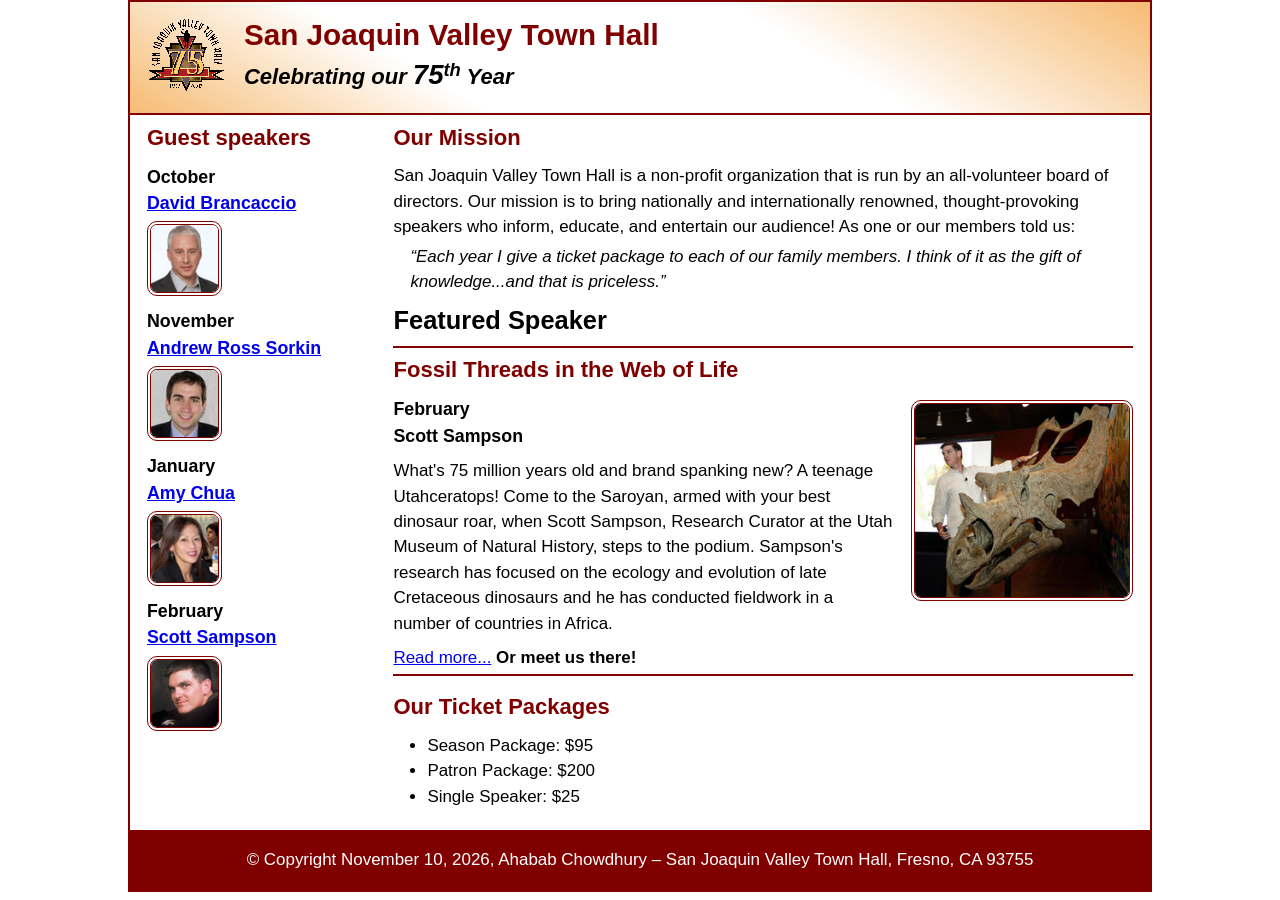
<file: index.html>
<!DOCTYPE html>
<html lang="en">

<head>
	<meta charset="utf-8">
	<title>San Joaquin Valley Town Hall</title>
	<meta name="viewport" content="width=device-width, initial-scale=1">
	<link rel="icon" href="images/favicon.ico">
	<link rel="stylesheet" href="styles/main.css">
</head>

<body>
	<header>
		<img src="images/town_hall_logo.gif" alt="Town Hall logo">
		<h2>San Joaquin Valley Town Hall</h2>
		<h3>Celebrating our <em class="large">75</em><sup>th</sup> Year</h3>
	</header>
	<main>
		<aside>
			<h2>Guest speakers</h2>
			<h3>October<br><a href="speakers/brancaccio.html">David Brancaccio</a></h3>
			<img src="images/brancaccio75.jpg" alt="David Brancaccio photo">
			<h3>November<br><a href="speakers/sorkin.html">Andrew Ross Sorkin</a></h3>
			<img src="images/sorkin75.jpg" alt="Andrew Ross Sorkin photo">
			<h3>January<br><a href="speakers/chua.html">Amy Chua</a></h3>
			<img src="images/chua75.jpg" alt="Amy Chua photo">
			<h3>February<br><a href="speakers/sampson.html">Scott Sampson</a></h3>
			<img src="images/sampson75.jpg" alt="Scott Sampson photo">
		</aside>

		<section>
			<h2>Our Mission</h2>
			<p>San Joaquin Valley Town Hall is a non-profit organization that is run by an 
				all-volunteer board of directors. Our mission is to bring nationally and 
				internationally renowned, thought-provoking speakers who inform, educate, 
				and entertain our audience! As one or our members told us:</p>
			<blockquote>&ldquo;Each year I give a ticket package to each of our family members. 
				I think of it as the gift of knowledge...and that is priceless.&rdquo;</blockquote>

			<h1>Featured Speaker</h1>
			<article class="featured">
				<h2>Fossil Threads in the Web of Life</h2>
				<img src="images/sampson_dinosaur.jpg" alt="Scott Sampson with dinosaur">
				<h3>February<br>
				Scott Sampson</h3>
				<p>What's 75 million years old and brand spanking new? A teenage Utahceratops! 
				Come to the Saroyan, armed with your best dinosaur roar, when Scott Sampson, Research 
				Curator at the Utah Museum of Natural History, steps to the podium. Sampson's research 
				has focused on the ecology and evolution of late Cretaceous dinosaurs and he has conducted 
				fieldwork in a number of countries in Africa.</p>
				<p><a href="speakers/sampson.html">Read more...</a>&nbsp;<b>Or meet us there!</b></p>
			</article>

			<h2>Our Ticket Packages</h2>
			<ul>
				<li>Season Package: $95</li>
				<li>Patron Package: $200</li>
				<li>Single Speaker: $25</li>
			</ul>
		</section>	
	</main>
	<footer>
		<p>&copy; Copyright November 10, 2026, Ahabab Chowdhury &ndash; San Joaquin Valley Town Hall, Fresno, CA 93755</p>
	</footer>
</body>
</html>
</file>
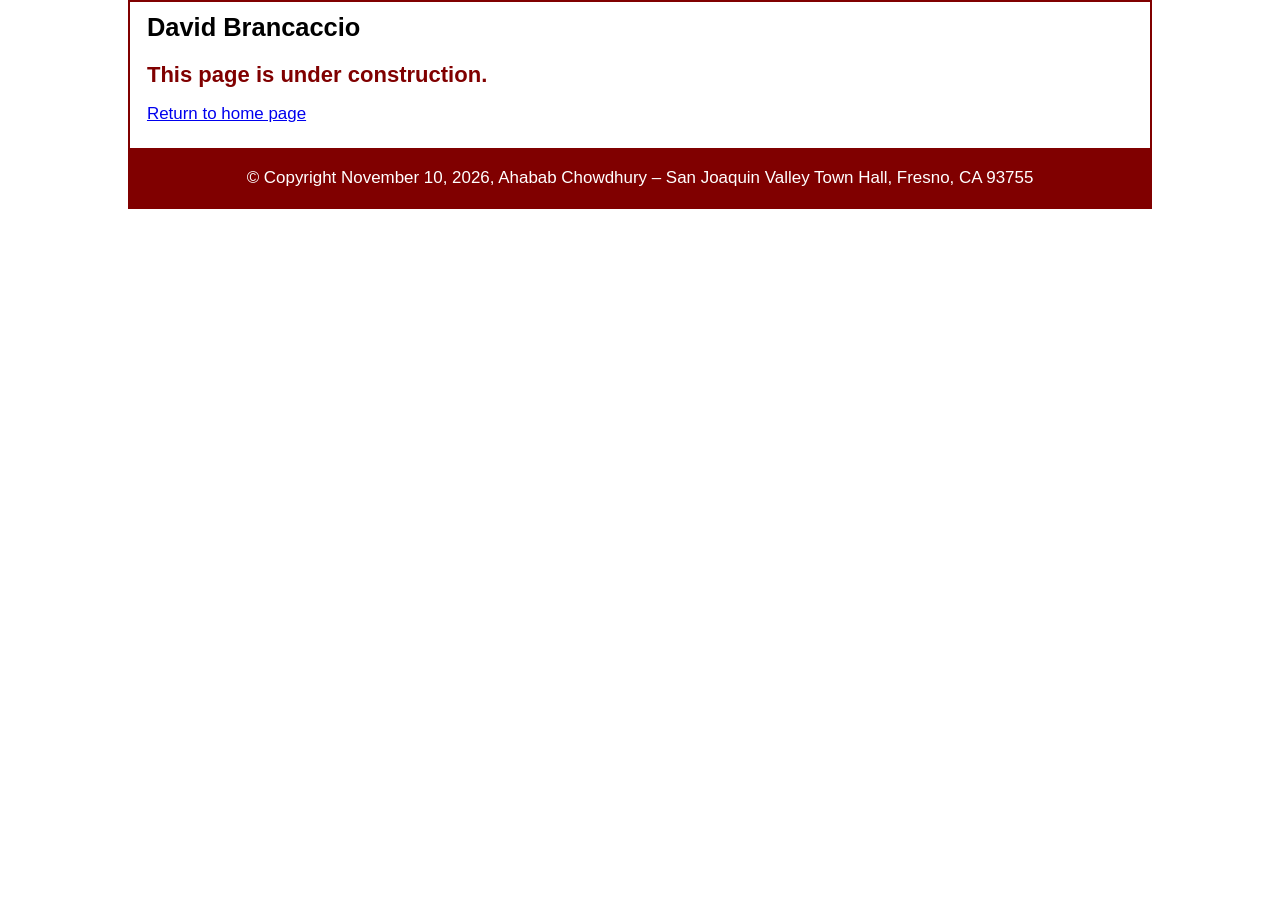
<file: speakers/brancaccio.html>
<!DOCTYPE html>
<html lang="en">

<head>
	<meta charset="utf-8">
	<title>San Joaquin Valley Town Hall</title>
	<link rel="icon" href="../images/favicon.ico">
	<link rel="stylesheet" href="../styles/main.css">
</head>

<body>
	<main>
		<section>
			<h1>David Brancaccio</h1>
			<h2>This page is under construction.</h2>
			<p><a href="../index.html">Return to home page</a></p>
		</section>
	</main>
	<footer>
		<p>&copy; Copyright November 10, 2026, Ahabab Chowdhury &ndash; San Joaquin Valley Town Hall, Fresno, CA 93755</p>
	</footer>
</body>

</html>
</file>
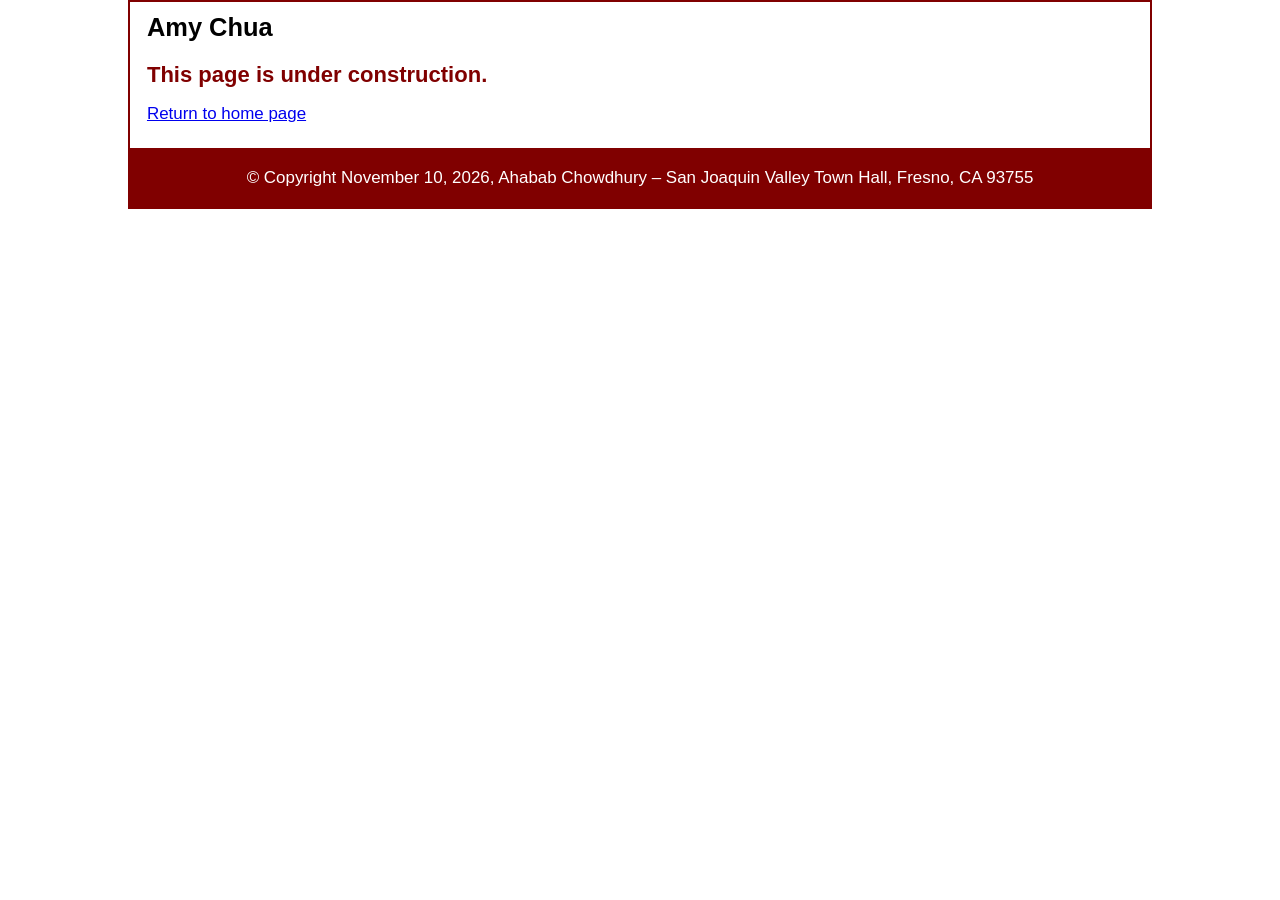
<file: speakers/chua.html>
<!DOCTYPE html>
<html lang="en">

<head>
	<meta charset="utf-8">
	<title>San Joaquin Valley Town Hall</title>
	<link rel="icon" href="../images/favicon.ico">
	<link rel="stylesheet" href="../styles/main.css">
</head>

<body>
	<main>
		<section>
			<h1>Amy Chua</h1>
			<h2>This page is under construction.</h2>
			<p><a href="../index.html">Return to home page</a></p>
		</section>
	</main>
	<footer>
		<p>&copy; Copyright November 10, 2026, Ahabab Chowdhury &ndash; San Joaquin Valley Town Hall, Fresno, CA 93755</p>
	</footer>
</body>

</html>
</file>
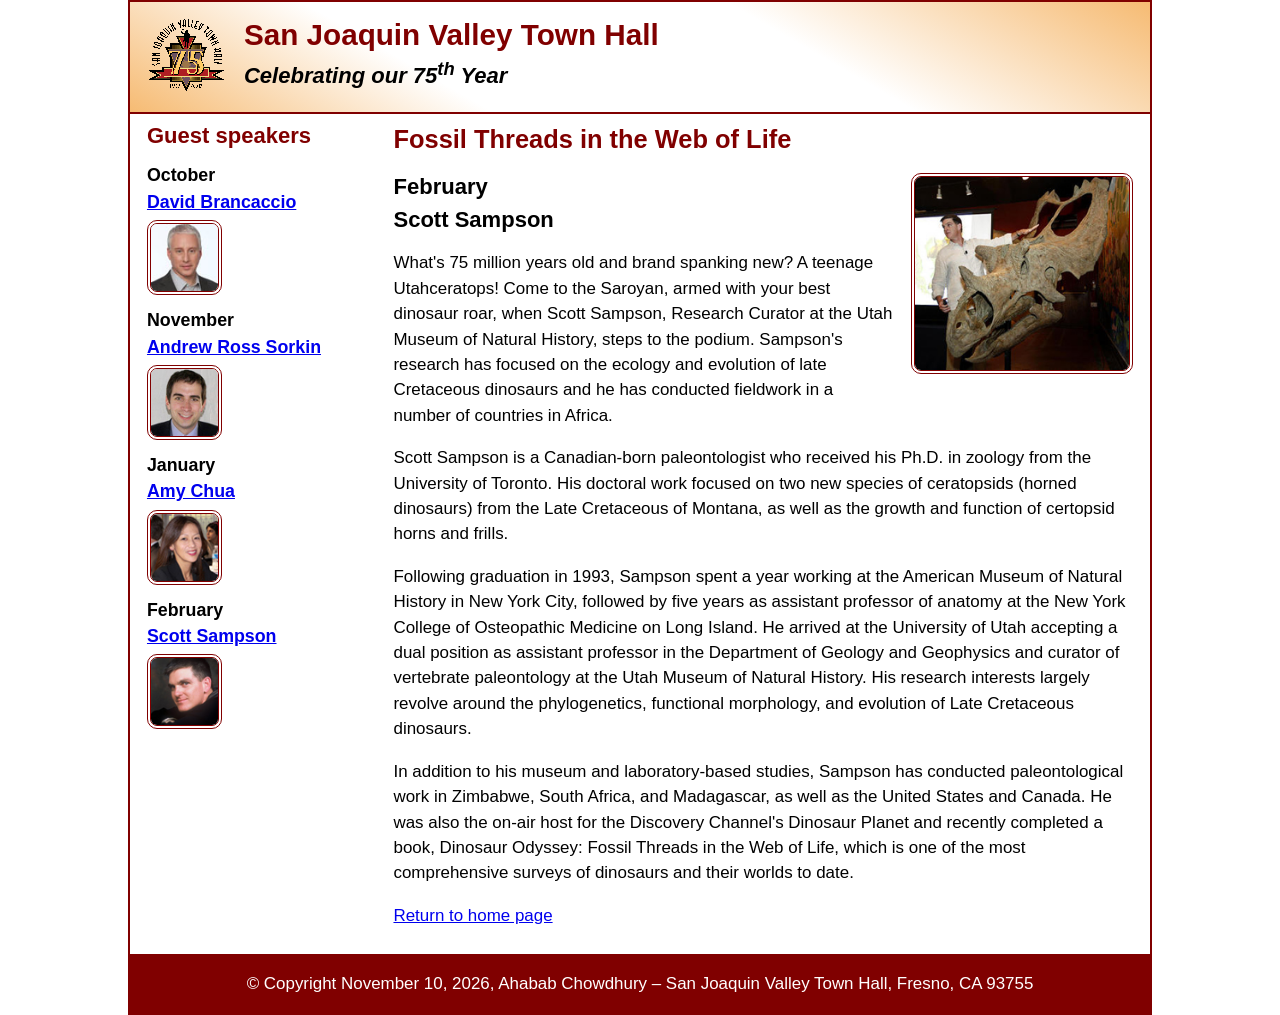
<file: speakers/sampson.html>
<!DOCTYPE html>
<html lang="en">

<head>
	<meta charset="utf-8">
	<title>San Joaquin Valley Town Hall</title>
	<meta name="viewport" content="width=device-width, initial-scale=1">
	<link rel="icon" href="../images/favicon.ico">
	<link rel="stylesheet" href="../styles/main.css">
</head>

<body>
	<header>
		<img src="../images/town_hall_logo.gif" alt="Town Hall logo">
		<h2>San Joaquin Valley Town Hall</h2>
		<h3>Celebrating our <span class="shadow">75<sup>th</sup></span> Year</h3>
	</header>
	<main>
		<aside>
			<h2>Guest speakers</h2>
			<h3>October<br><a href="../speakers/brancaccio.html">David Brancaccio</a></h3>
			<img src="../images/brancaccio75.jpg" alt="David Brancaccio photo">
			<h3>November<br><a href="../speakers/sorkin.html">Andrew Ross Sorkin</a></h3>
			<img src="../images/sorkin75.jpg" alt="Andrew Ross Sorkin photo">
			<h3>January<br><a href="../speakers/chua.html">Amy Chua</a></h3>
			<img src="../images/chua75.jpg" alt="Amy Chua photo">
			<h3>February<br><a href="../speakers/sampson.html">Scott Sampson</a></h3>
			<img src="../images/sampson75.jpg" alt="Scott Sampson photo">
		</aside>
		<section class="speaker">
			<h1>Fossil Threads in the Web of Life</h1>
			<article>
				<img src="../images/sampson_dinosaur.jpg" alt="Scott Sampson with dinosaur">
				<h2>February<br>Scott Sampson</h2>
				<p>What's 75 million years old and brand spanking new? A teenage Utahceratops! Come to the 
				   Saroyan, armed with your best dinosaur roar, when Scott Sampson, Research Curator at the 
				   Utah Museum of Natural History, steps to the podium. Sampson's research has focused on the 
				   ecology and evolution of late Cretaceous dinosaurs and he has conducted fieldwork in a number 
				   of countries in Africa.</p>
				<p>Scott Sampson is a Canadian-born paleontologist who received his Ph.D. in zoology from the 
				   University of Toronto. His doctoral work focused on two new species of ceratopsids (horned 
				   dinosaurs) from the Late Cretaceous of Montana, as well as the growth and function of certopsid 
				   horns and frills.</p>
				<p>Following graduation in 1993, Sampson spent a year working at the American Museum of Natural 
				   History in New York City, followed by five years as assistant professor of anatomy at the New 
				   York College of Osteopathic Medicine on Long Island. He arrived at the University of Utah 
				   accepting a dual position as assistant professor in the Department of Geology and Geophysics 
				   and curator of vertebrate paleontology at the Utah Museum of Natural History. His research 
				   interests largely revolve around the phylogenetics, functional morphology, and evolution of 
				   Late Cretaceous dinosaurs.</p>
				<p>In addition to his museum and laboratory-based studies, Sampson has conducted paleontological 
				   work in Zimbabwe, South Africa, and Madagascar, as well as the United States and Canada. He was 
				   also the on-air host for the Discovery Channel's Dinosaur Planet and recently completed a book, 
				   Dinosaur Odyssey: Fossil Threads in the Web of Life, which is one of the most 
				   comprehensive surveys of dinosaurs and their worlds to date.</p>
			</article>
			<p><a href="../index.html">Return to home page</a></p>
		</section>
	</main>
	<footer>
		<p>&copy; Copyright November 10, 2026, Ahabab Chowdhury &ndash; San Joaquin Valley Town Hall, Fresno, CA 93755</p>
	</footer>
</body>
</html>
</file>
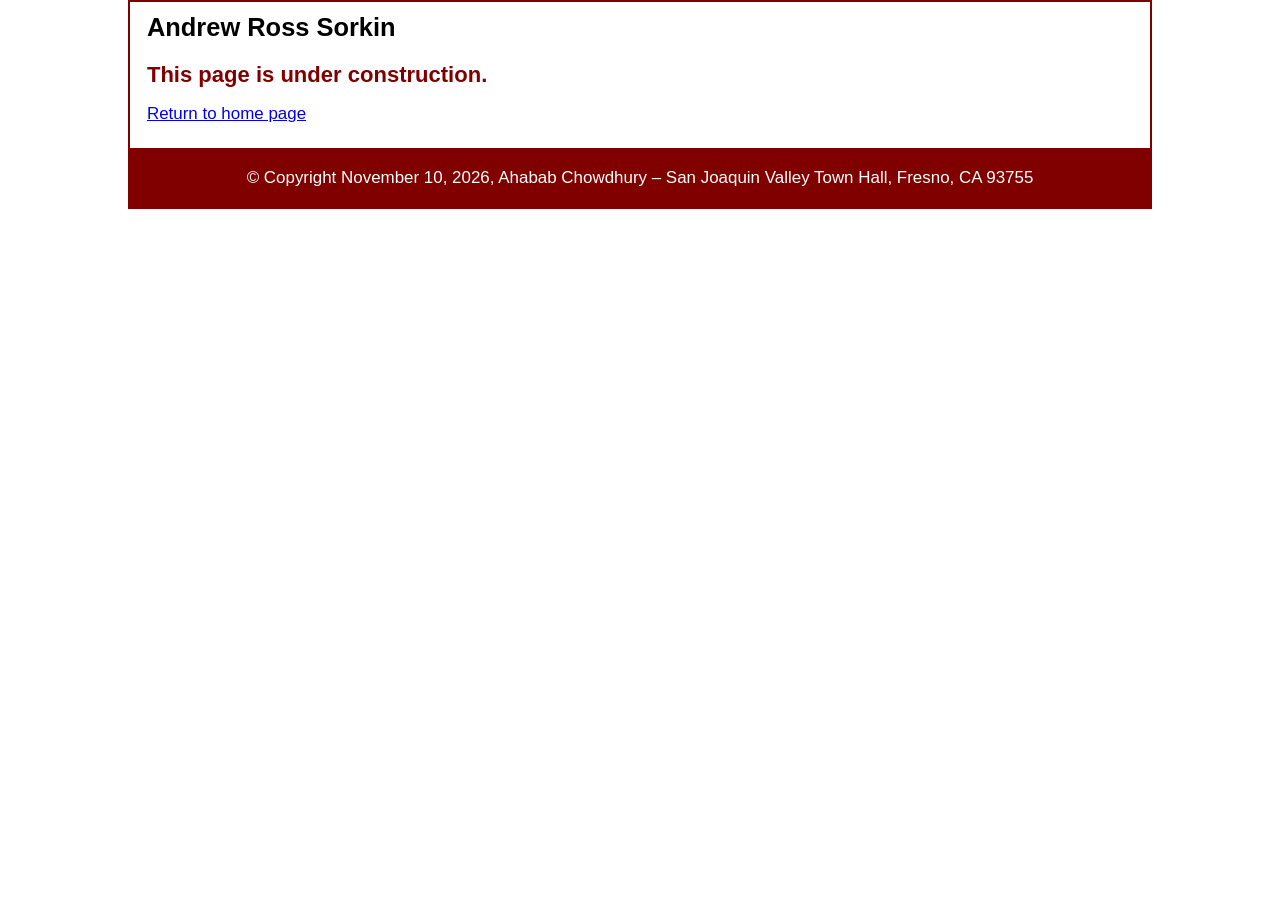
<file: speakers/sorkin.html>
<!DOCTYPE html>
<html lang="en">

<head>
	<meta charset="utf-8">
	<title>San Joaquin Valley Town Hall</title>
	<link rel="icon" href="../images/favicon.ico">
	<link rel="stylesheet" href="../styles/main.css">
</head>

<body>
	<main>
		<section>
			<h1>Andrew Ross Sorkin</h1>
			<h2>This page is under construction.</h2>
			<p><a href="../index.html">Return to home page</a></p>
		</section>
	</main>
	<footer>
		<p>&copy; Copyright November 10, 2026, Ahabab Chowdhury &ndash; San Joaquin Valley Town Hall, Fresno, CA 93755</p>
	</footer>
</body>

</html>
</file>
<file: styles/main.css>
/* custom property */
:root {
	--accent-color: #800000;  /* could also be coded #800 */
	--gradient-color: #f6bb73;
}

/* reset */
* {
	margin: 0;
	padding: 0;
	box-sizing: border-box;
}

/* default styles */
body {
	font-family: Arial, Helvetica, sans-serif;
	font-size: calc(90% + .2vw);
	line-height: 1.5;
	width: 80%;
	max-width: 1024px;
	margin: auto;
	border: 2px solid var(--accent-color);
}
a:hover, a:focus{
	font-style: italic;
	color: var(--accent-color);
}
h1, h2, h3, p, ul {
	padding: .25em 0;
}
h1 {
	font-size: 150%;
}
h2 {
	font-size: 130%;
	color: var(--accent-color);
}
h3 {
	font-size: 105%;
}
ul {
	margin-left: 2em;
}

/* the styles for the header */
header {
	border-bottom: 2px solid var(--accent-color);
	line-height: 1.2;
	background-image: linear-gradient(
	    30deg, var(--gradient-color) 0%, white 30%, white 65%, var(--gradient-color) 100%);
	& h2 {
		font-size: 175%;
		padding: .5em 0 0 0;
	}
	& h3 {
		font-size: 130%;
		font-style: italic;
		padding-bottom: 1em;
	}
	& img {
		float: left;
		margin: .75em 1em;
		width: 10%;
		min-width: 40px;
		max-width: 80px;
	}
}

/* the styles for the main content */
main {
	display: flex;
	padding: 0 1em 1em;
	& blockquote {
		font-style: italic;
		padding-left: 1em;
	}
	& img {
		border: 4px double var(--accent-color);
		border-radius: 10px;
	}
}

/* the styles for the two columns */
aside {
	flex-basis: 25%;
	flex-grow: 0;
	padding-right: 1em;
	& img {
		width: 100%;
		min-width: 40px;
		max-width: 75px;
	}
}
section {
	flex-basis: 75%;
	flex-grow: 1;
	& img {
		float: right;
		width: 30%;
		min-width: 100px;
		max-width: 250px;
		margin: .5em 0 .5em 1em;
	}
}

/* the styles for the featured speaker */
.featured {
	border-top: 2px solid var(--accent-color);
	border-bottom: 2px solid var(--accent-color);
	margin-bottom: .5em;
	overflow: hidden;
}

/* the styles for the speaker page */
.speaker {
	& h1 {
		color: var(--accent-color);
	}
	& h2 {
		color: black;
	}
	& p {
		padding: .5em 0;
	}
}

/* the styles for the footer */
footer {
	background-color: var(--accent-color);
	& p {
		text-align: center;
		color: white;
		padding: 1em 0;
	}
}

/* CSS class */
.large {
	font-size: 125%;
}
</file>
